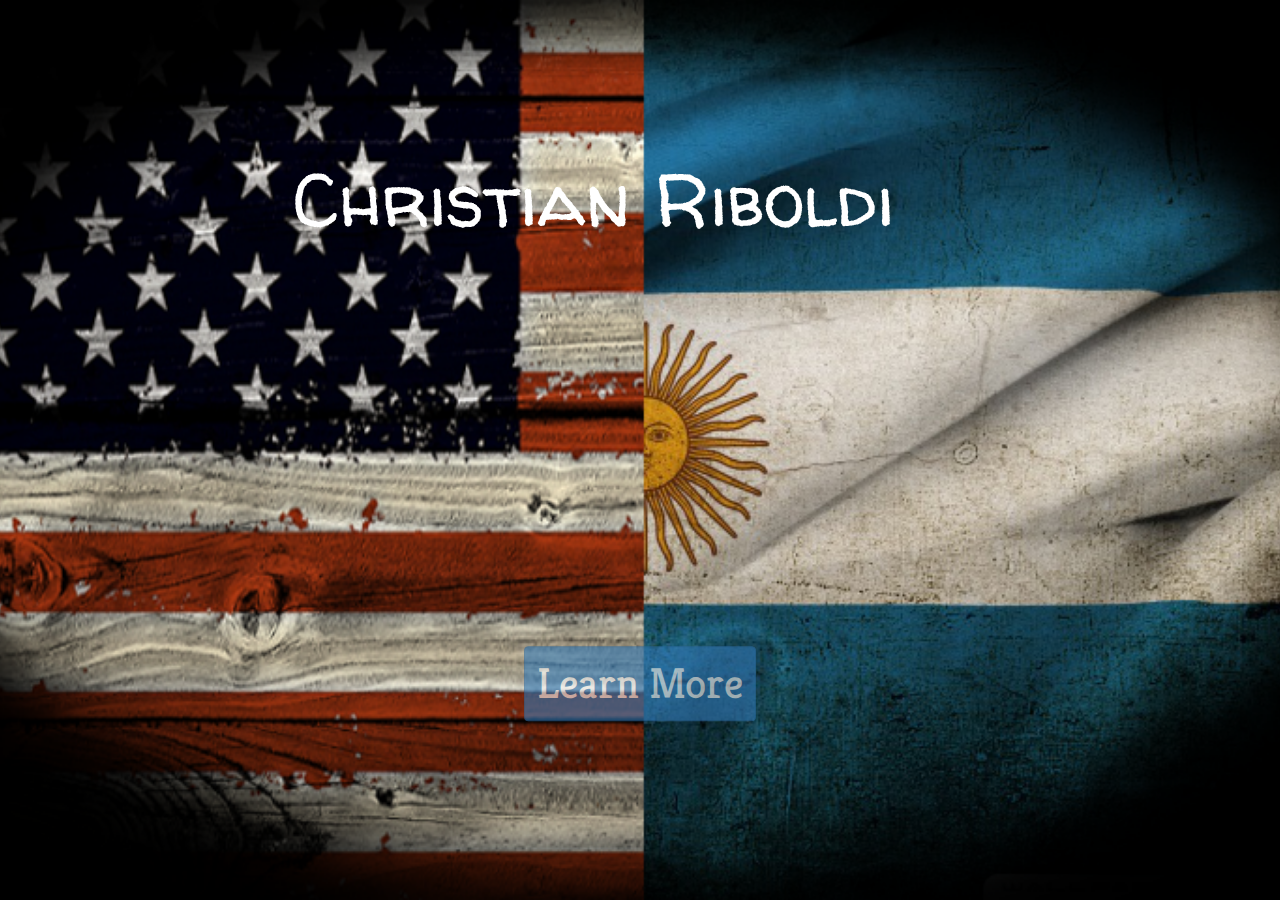
<file: index.html>
<html>
  <head>
    <title>Christian Riboldi</title>
    <link rel='icon' type='image/x-icon' href='img/AAflags.ico'>
    <link rel='stylesheet' href='http://maxcdn.bootstrapcdn.com/bootstrap/3.3.5/css/bootstrap.min.css'>
    <link href='http://fonts.googleapis.com/css?family=Walter+Turncoat' rel='stylesheet' type='text/css'>
    <link href='http://fonts.googleapis.com/css?family=Kreon' rel='stylesheet' type='text/css'>
    <link rel='stylesheet' type='text/css' href='css/style.css'>
  </head>
  <body>
    <h1 id="name">Christian Riboldi</h1>
    <a id="enter" class="btn btn-primary" href="home/index.html">Learn More</a>
  </body>
</html>
</file>
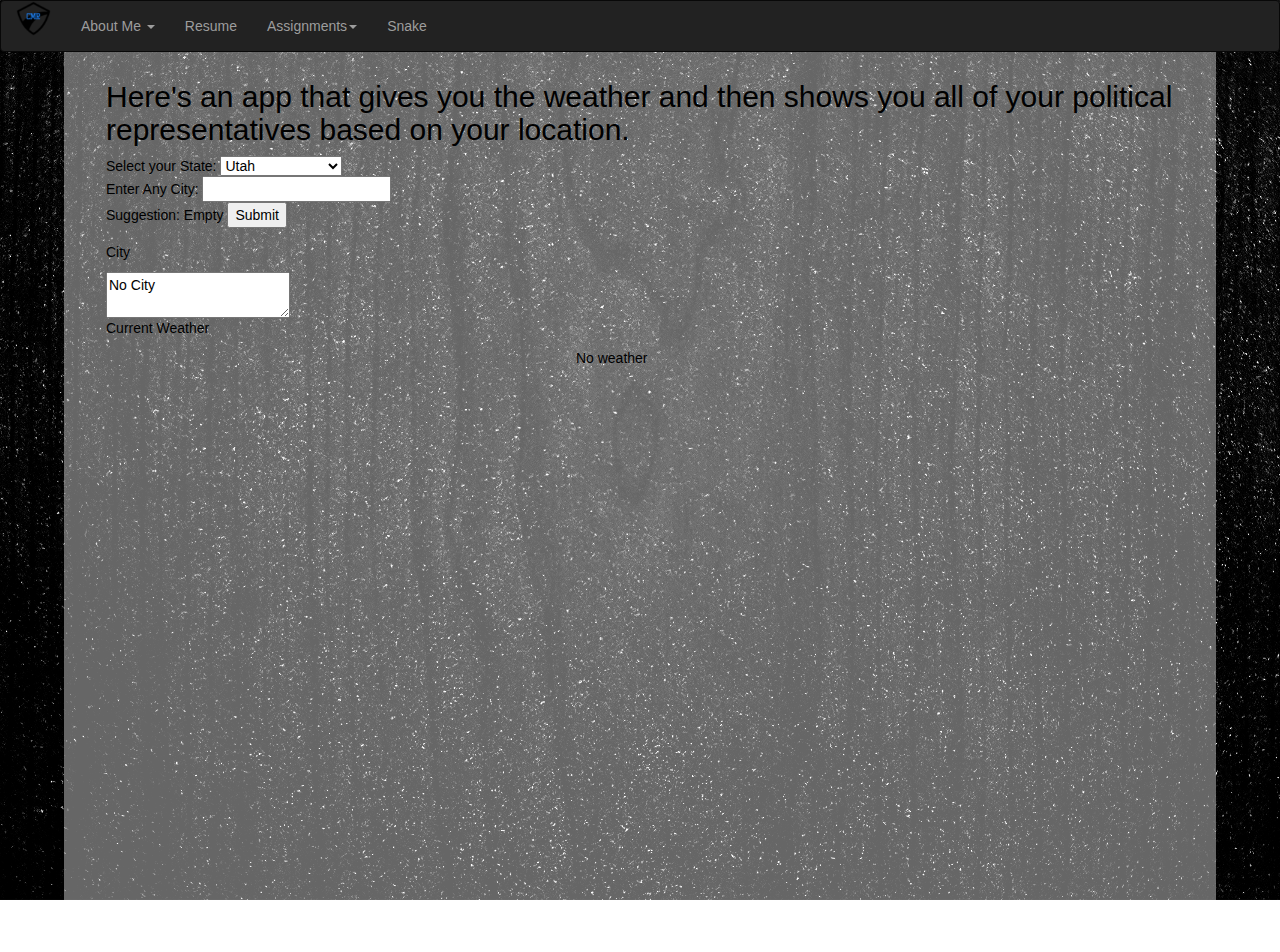
<file: lab0/index.html>
<html>
  <head>
    <title>Lab 0</title>
    <script src='https://ajax.googleapis.com/ajax/libs/jquery/1.11.3/jquery.min.js'></script>
    <script src="../js/import.js"></script>
    <link rel='stylesheet' type='text/css' href='../css/lab0.css'>
    <script src="../lib/bower_components/simpleWeather/jquery.simpleWeather.js"></script>
    <script src="../js/lab0.js"></script>
  </head>
  <body>
    <script src="../templates/navbar.js"></script>
    <div class='blurred'>
      <div class='content'>
        <a class='assignmentsText' name='weather'><h2>Here's an app that gives you the weather and then shows you all of your political representatives based on your location.</h2></a>
        <form>
          Select your State: <select name="state">
                                <option value="AL">Alabama</option>
                                <option value="AK">Alaska</option>
                                <option value="AZ">Arizona</option>
                                <option value="AR">Arkansas</option>
                                <option value="CA">California</option>
                                <option value="CO">Colorado</option>
                                <option value="CT">Connecticut</option>
                                <option value="DE">Delaware</option>
                                <option value="FL">Florida</option>
                                <option value="GA">Georgia</option>
                                <option value="HI">Hawaii</option>
                                <option value="ID">Idaho</option>
                                <option value="IL">Illinois</option>
                                <option value="IN">Indiana</option>
                                <option value="IA">Iowa</option>
                                <option value="KS">Kansas</option>
                                <option value="KY">Kentucky</option>
                                <option value="LA">Louisiana</option>
                                <option value="ME">Maine</option>
                                <option value="MD">Maryland</option>
                                <option value="MA">Massachusetts</option>
                                <option value="MI">Michigan</option>
                                <option value="MN">Minnesota</option>
                                <option value="MS">Mississippi</option>
                                <option value="MO">Missouri</option>
                                <option value="MT">Montana</option>
                                <option value="NE">Nebraska</option>
                                <option value="NV">Nevada</option>
                                <option value="NH">New Hampshire</option>
                                <option value="NJ">New Jersey</option>
                                <option value="NM">New Mexico</option>
                                <option value="NY">New York</option>
                                <option value="NC">North Carolina</option>
                                <option value="ND">North Dakota</option>
                                <option value="OH">Ohio</option>
                                <option value="OK">Oklahoma</option>
                                <option value="OR">Oregon</option>
                                <option value="PA">Pennsylvania</option>
                                <option value="RI">Rhode Island</option>
                                <option value="SC">South Carolina</option>
                                <option value="SD">South Dakota</option>
                                <option value="TN">Tennessee</option>
                                <option value="TX">Texas</option>
                                <option value="UT" selected>Utah</option>
                                <option value="VT">Vermont</option>
                                <option value="VA">Virginia</option>
                                <option value="WA">Washington</option>
                                <option value="WV">West Virginia</option>
                                <option value="WI">Wisconsin</option>
                                <option value="WY">Wyoming</option>
                              </select><br>
        Enter Any City: <input type="text" id="cityfield" value=""><br>
        Suggestion: <span id="txtHint">Empty</span>
        <input id="button" type="submit" value="Submit">
        </form>
        <p>City</p>
        
        <textarea id="dispcity">No City</textarea>
        <p>Current Weather</p>
        <div id="weather">No weather</div>
        
        <div id="politics">
          
        </div>
        
      </div>
    </div>
  </body>
</html>
</file>
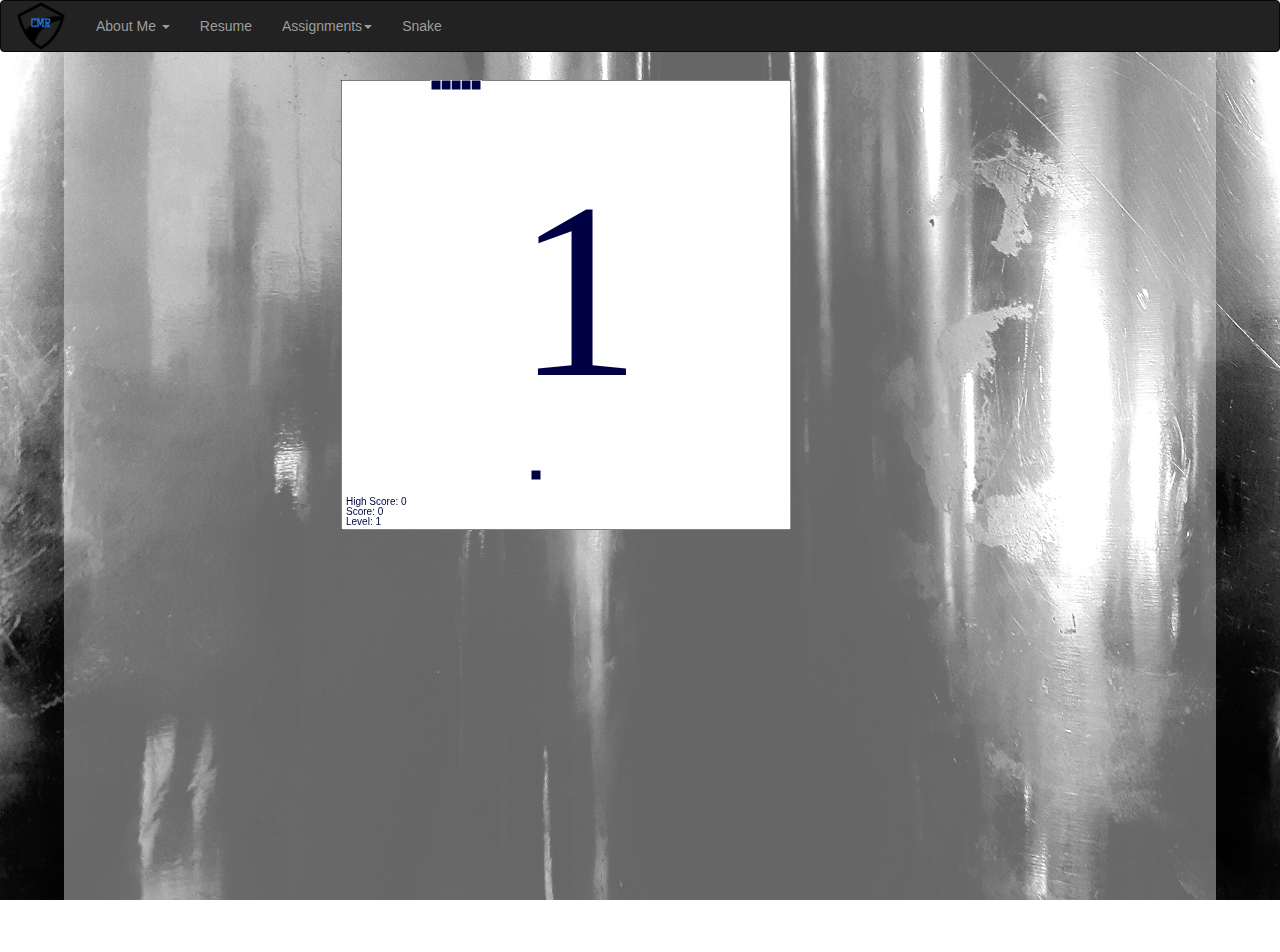
<file: snake/index.html>
<html>
  <head>
    <title>Snake</title>
    <script src='https://ajax.googleapis.com/ajax/libs/jquery/1.11.3/jquery.min.js'></script>
    <script src="../js/import.js"></script>
    <script src="../js/snake.js"></script>
    <link rel='stylesheet' type='text/css' href='../css/snake.css'>
  </head>
  <body>
    <script src="../templates/navbar.js"></script>
    <div class='blurred'>
      <div class='content'>
        <canvas id="canvas" width="450" height="450"></canvas>
      </div>
    </div>
  </body>
</html>
</file>
<file: css/style.css>
body {
	background: url(../img/background/AmArFlags.png) no-repeat center center fixed;
	-webkit-background-size: cover;
	-moz-background-size: cover;
	-o-background-size: cover;
	background-size: cover;
	min-height: 100%
}

#name {
	color: white;
    font-family: 'Walter Turncoat';
    position: fixed;
    top: 20%;
    left: 46.4%;
    transform: translate(-50%, -50%);
    font-size: 75;
}

#enter {
	color: white;
    font-family: 'Kreon';
    position: fixed;
    top: 76%;
    left: 50%;
    transform: translate(-50%, -50%);
    font-size: 43px;
    opacity: .6;
}
</file>
<file: css/lab0.css>
body {
  background: url(../img/background/dark-textured-background9.jpg) no-repeat center center fixed;
  -webkit-background-size: cover;
  -moz-background-size: cover;
  -o-background-size: cover;
  background-size: cover;
  min-height: 100%
}

table{
    border: 1px solid black;
    table-layout: fixed;
    width: 100%;
}

td {
    border: 1px solid black;
    overflow: hidden;
    width: 100px;
}

img {
  width: 100%;
  height: 100%
}

#weather {
  margin-left: 44%;
  margin-right: 22%;
}

#politics {
  margin-left: 33%;
  margin-right: 22%;
}

.photo {
  width: 10em;
  height: 13em;
  border-radius: 70px;
}

.web-ref {
  color: #000066;
}

.assignmentsText {
  color: black;
}
</file>
<file: css/snake.css>
body {
  overflow: hidden;
  background: url(../img/background/dark-textured-background7.jpg) no-repeat center center fixed;
  -webkit-background-size: cover;
  -moz-background-size: cover;
  -o-background-size: cover;
  background-size: cover;
  min-height: 100%
}

.content {
  overflow: hidden;
}

#canvas {
  padding-left: 22%;
  padding-right: 22%;
}
</file>
